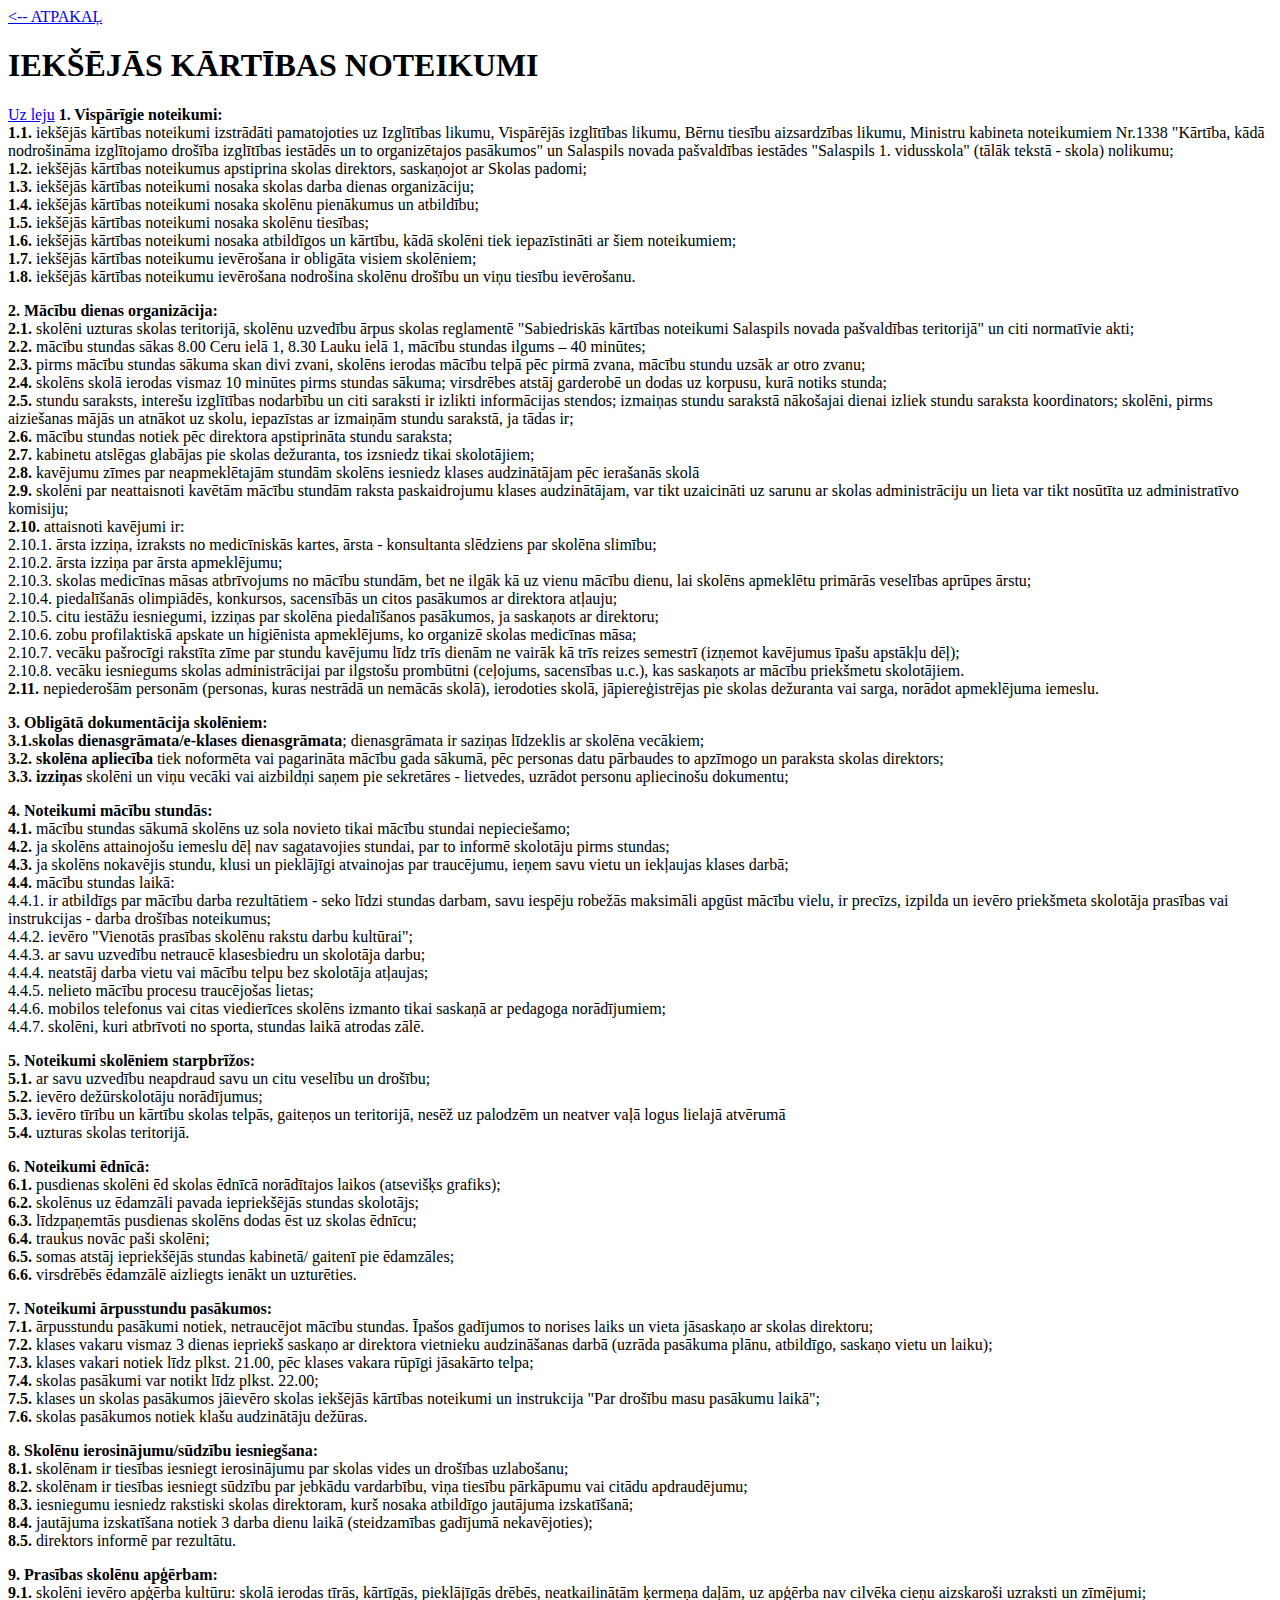
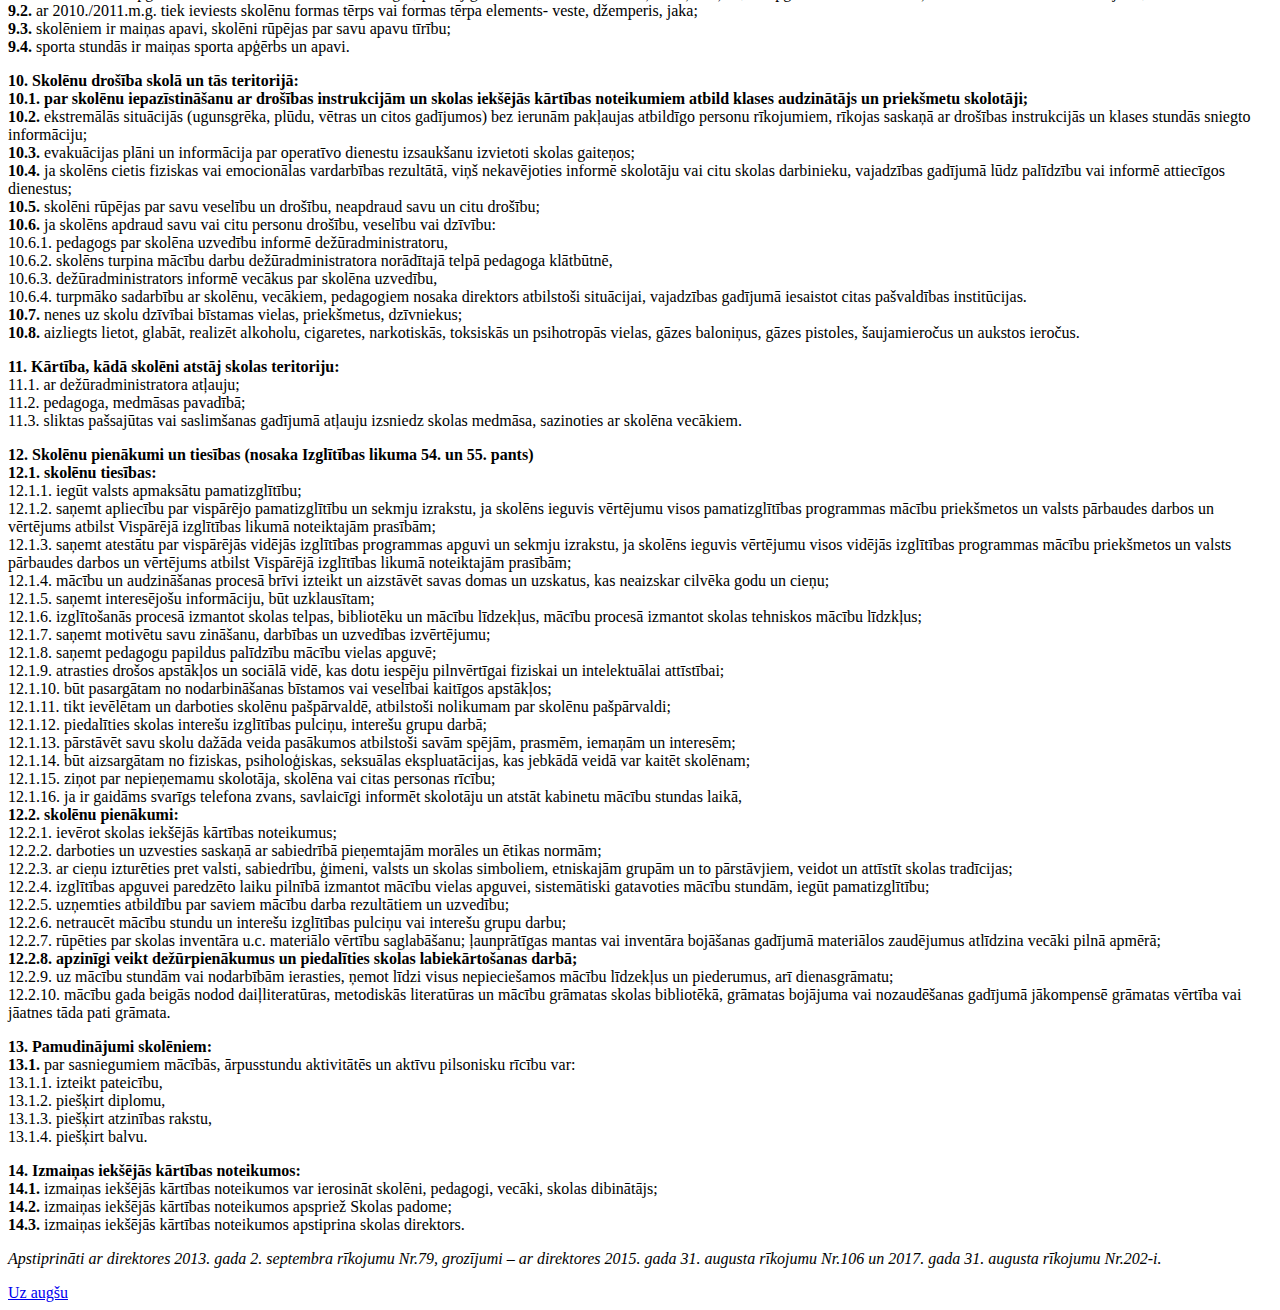
<file: IKN.html>
<!DOCTYPE html>
<html>
<head>
<title>IKN</title>
<meta charset="utf-8">
</head>
<body>
  <a href= "index.html"> <-- ATPAKAĻ </a>

<h1>IEKŠĒJĀS KĀRTĪBAS NOTEIKUMI</h1>
<p >
  <a name=up></a>
  <a href=#down>Uz leju</a>
<B>1. Vispārīgie noteikumi:</B>
<BR><B >1.1.</B> iekšējās kārtības noteikumi izstrādāti pamatojoties uz Izglītības likumu, Vispārējās izglītības likumu, Bērnu tiesību aizsardzības likumu, Ministru kabineta noteikumiem Nr.1338 "Kārtība, kādā nodrošināma izglītojamo drošība izglītības iestādēs un to organizētajos pasākumos" un Salaspils novada pašvaldības iestādes "Salaspils 1. vidusskola" (tālāk tekstā - skola) nolikumu;
<BR><B>1.2.</B> iekšējās kārtības noteikumus apstiprina skolas direktors, saskaņojot ar Skolas padomi;
<BR><B>1.3.</B> iekšējās kārtības noteikumi nosaka skolas darba dienas organizāciju;
<BR><B>1.4.</B> iekšējās kārtības noteikumi nosaka skolēnu pienākumus un atbildību;
<BR><B>1.5.</B> iekšējās kārtības noteikumi nosaka skolēnu tiesības;
<BR><B>1.6.</B> iekšējās kārtības noteikumi nosaka atbildīgos un kārtību, kādā skolēni tiek iepazīstināti ar šiem noteikumiem;
<BR><B>1.7.</B> iekšējās kārtības noteikumu ievērošana ir obligāta visiem skolēniem;
<BR><B>1.8.</B> iekšējās kārtības noteikumu ievērošana nodrošina skolēnu drošību un viņu tiesību ievērošanu.
<p >
<B>2. Mācību dienas organizācija:</B>
<BR><B>2.1.</B> skolēni uzturas skolas teritorijā, skolēnu uzvedību ārpus skolas reglamentē "Sabiedriskās kārtības noteikumi Salaspils novada pašvaldības teritorijā" un citi normatīvie akti;
<BR><B>2.2.</B> mācību stundas sākas 8.00  Ceru ielā 1, 8.30 Lauku ielā 1, mācību stundas ilgums – 40 minūtes;
<BR><B>2.3.</B> pirms mācību stundas sākuma skan divi zvani, skolēns ierodas mācību telpā pēc pirmā zvana, mācību stundu uzsāk ar otro zvanu;
<BR><B>2.4.</B> skolēns skolā ierodas vismaz 10 minūtes pirms stundas sākuma; virsdrēbes atstāj garderobē un dodas uz korpusu, kurā notiks stunda; 
<BR><B>2.5.</B> stundu saraksts, interešu izglītības nodarbību un citi saraksti ir izlikti informācijas stendos; izmaiņas stundu sarakstā nākošajai dienai izliek stundu saraksta koordinators; skolēni, pirms aiziešanas mājās un atnākot uz skolu, iepazīstas ar izmaiņām stundu sarakstā, ja tādas ir;
<BR><B>2.6.</B> mācību stundas notiek pēc direktora apstiprināta stundu saraksta;
<BR><B>2.7.</B> kabinetu atslēgas glabājas pie skolas dežuranta, tos izsniedz tikai skolotājiem;
<BR><B>2.8.</B> kavējumu zīmes par neapmeklētajām stundām skolēns iesniedz klases audzinātājam pēc ierašanās skolā<BR><B>2.9.</B> skolēni par neattaisnoti kavētām mācību stundām raksta paskaidrojumu klases audzinātājam, var tikt uzaicināti uz sarunu ar skolas administrāciju un lieta var tikt nosūtīta uz administratīvo komisiju;
<BR><B>2.10.</B> attaisnoti kavējumi ir:
<BR>2.10.1. ārsta izziņa, izraksts no medicīniskās kartes, ārsta - konsultanta slēdziens par skolēna slimību;
<BR>2.10.2. ārsta izziņa par ārsta apmeklējumu;
<BR>2.10.3. skolas medicīnas māsas atbrīvojums no mācību stundām, bet ne ilgāk kā uz vienu mācību dienu, lai skolēns apmeklētu primārās veselības aprūpes ārstu;
<BR>2.10.4. piedalīšanās olimpiādēs, konkursos, sacensībās un citos pasākumos ar direktora atļauju;
<BR>2.10.5. citu iestāžu iesniegumi, izziņas par skolēna piedalīšanos pasākumos, ja saskaņots ar direktoru;
<BR>2.10.6. zobu profilaktiskā apskate un higiēnista apmeklējums, ko organizē skolas medicīnas māsa; 
<BR>2.10.7. vecāku pašrocīgi rakstīta zīme par stundu kavējumu līdz trīs dienām ne vairāk kā trīs reizes semestrī (izņemot kavējumus īpašu apstākļu dēļ);
<BR>2.10.8. vecāku iesniegums skolas administrācijai par ilgstošu prombūtni (ceļojums, sacensības u.c.), kas saskaņots ar mācību priekšmetu skolotājiem.<BR><B>2.11.</B> nepiederošām personām (personas, kuras nestrādā un nemācās skolā), ierodoties skolā, jāpiereģistrējas pie skolas dežuranta vai sarga, norādot apmeklējuma iemeslu.
<p > 
<B>3. Obligātā dokumentācija skolēniem:</B> 
<BR><B>3.1.</B><B>skolas dienasgrāmata/e-klases dienasgrāmata</B>; dienasgrāmata ir saziņas līdzeklis ar skolēna vecākiem;  <BR><B>3.2. skolēna apliecība</B> tiek noformēta vai pagarināta mācību gada sākumā, pēc personas datu pārbaudes to apzīmogo un paraksta 
skolas direktors;
<BR><B>3.3. izziņas</B> skolēni un viņu vecāki vai aizbildņi saņem pie sekretāres - lietvedes, uzrādot personu apliecinošu dokumentu;
<p > 
<B>4. Noteikumi mācību stundās:</B>
<BR><B>4.1.</B> mācību stundas sākumā skolēns uz sola novieto tikai mācību stundai nepieciešamo;
<BR><B>4.2.</B> ja skolēns attainojošu iemeslu dēļ nav sagatavojies stundai, par to informē skolotāju pirms stundas;
<BR><B>4.3.</B> ja skolēns nokavējis stundu, klusi un pieklājīgi atvainojas par traucējumu, ieņem savu vietu un iekļaujas klases darbā;
<BR><B>4.4.</B> mācību stundas laikā:
<BR>4.4.1. ir atbildīgs par mācību darba rezultātiem - seko līdzi stundas darbam, savu iespēju robežās maksimāli apgūst mācību vielu, ir precīzs, izpilda un ievēro priekšmeta skolotāja prasības vai instrukcijas - darba drošības noteikumus;
<BR>4.4.2. ievēro "Vienotās prasības skolēnu rakstu darbu kultūrai";
<BR>4.4.3. ar savu uzvedību netraucē klasesbiedru un skolotāja darbu;
<BR>4.4.4. neatstāj darba vietu vai mācību telpu bez skolotāja atļaujas;
<BR>4.4.5. nelieto mācību procesu traucējošas lietas;
<BR>4.4.6. mobilos telefonus vai citas viedierīces skolēns izmanto tikai saskaņā ar pedagoga norādījumiem;<BR>
4.4.7. skolēni, kuri atbrīvoti no sporta, stundas laikā atrodas zālē.

<p > 
<B>5. Noteikumi skolēniem starpbrīžos:</B>
<BR><B>5.1.</B> ar savu uzvedību neapdraud savu un citu veselību un drošību;
<BR><B>5.2.</B> ievēro dežūrskolotāju norādījumus;
<BR><B>5.3.</B> ievēro tīrību un kārtību skolas telpās, gaiteņos un teritorijā, nesēž uz palodzēm un neatver vaļā logus lielajā atvērumā
<BR><B>5.4.</B>	uzturas skolas teritorijā.

<p > 
<B>6. Noteikumi ēdnīcā:</B>
<BR><B>6.1.</B> pusdienas skolēni ēd skolas ēdnīcā norādītajos laikos (atsevišķs grafiks);
<BR><B>6.2.</B> skolēnus uz ēdamzāli pavada iepriekšējās stundas skolotājs; 
<BR><B>6.3.</B>	līdzpaņemtās pusdienas skolēns dodas ēst uz skolas ēdnīcu;
<BR><B>6.4.</B> traukus  novāc paši skolēni;
<BR><B>6.5.</B> somas atstāj iepriekšējās stundas kabinetā/ gaitenī pie ēdamzāles;

<BR><B> 6.6.</B> virsdrēbēs ēdamzālē aizliegts ienākt un uzturēties.
<p > 
<B>7. Noteikumi ārpusstundu pasākumos:</B>
<BR><B>7.1.</B> ārpusstundu pasākumi notiek, netraucējot mācību stundas. Īpašos gadījumos to norises laiks un vieta jāsaskaņo ar skolas direktoru;
<BR><B>7.2.</B> klases vakaru vismaz 3 dienas iepriekš saskaņo ar direktora vietnieku audzināšanas darbā (uzrāda pasākuma plānu, atbildīgo, saskaņo vietu un laiku);
<BR><B>7.3.</B> klases vakari notiek līdz plkst. 21.00, pēc klases vakara rūpīgi jāsakārto telpa;
<BR><B>7.4.</B> skolas pasākumi var notikt līdz plkst. 22.00; <BR><B>7.5.</B> klases un skolas pasākumos jāievēro skolas iekšējās kārtības noteikumi un instrukcija "Par drošību masu pasākumu laikā";
<BR><B>7.6.</B> skolas pasākumos notiek klašu audzinātāju dežūras.

<p> 
<B>8. Skolēnu ierosinājumu/sūdzību iesniegšana:</B>

<BR><B>8.1.</B> skolēnam ir tiesības iesniegt ierosinājumu par skolas vides un drošības uzlabošanu;

<BR><B>8.2.</B> skolēnam ir tiesības iesniegt sūdzību par jebkādu vardarbību, viņa tiesību pārkāpumu vai citādu apdraudējumu;
<BR><B>8.3.</B> iesniegumu iesniedz rakstiski skolas direktoram, kurš nosaka atbildīgo jautājuma izskatīšanā;
<BR><B>8.4.</B> jautājuma izskatīšana notiek 3 darba dienu laikā (steidzamības gadījumā nekavējoties);
<BR><B>8.5.</B> direktors informē par rezultātu.
<p > 
<B>9. Prasības skolēnu apģērbam:</B>
<BR><B>9.1.</B> skolēni ievēro apģērba kultūru: skolā ierodas tīrās, kārtīgās, pieklājīgās drēbēs, neatkailinātām ķermeņa daļām, uz apģērba nav cilvēka cieņu aizskaroši uzraksti un zīmējumi;
<BR><B>9.2.</B> ar 2010./2011.m.g. tiek ieviests skolēnu formas tērps vai formas tērpa elements- veste, džemperis, jaka;
<BR><B>9.3.</B>	skolēniem ir maiņas apavi, skolēni rūpējas par savu apavu tīrību;
<BR><B>9.4.</B> sporta stundās ir maiņas sporta apģērbs un apavi.
<p >
<B>10. Skolēnu drošība skolā un tās teritorijā:</B>
<BR><B>10.1. par skolēnu iepazīstināšanu ar drošības instrukcijām un skolas iekšējās kārtības noteikumiem atbild klases audzinātājs un priekšmetu skolotāji;
<BR>10.2.</B> ekstremālās situācijās (ugunsgrēka, plūdu, vētras un citos gadījumos) bez ierunām pakļaujas atbildīgo personu rīkojumiem, rīkojas saskaņā ar drošības instrukcijās un klases stundās sniegto informāciju;
<BR><B>10.3.</B> evakuācijas plāni un informācija par operatīvo dienestu izsaukšanu izvietoti skolas gaiteņos;
<BR><B>10.4.</B> ja skolēns cietis fiziskas vai emocionālas vardarbības rezultātā, viņš nekavējoties informē skolotāju vai citu skolas darbinieku, vajadzības gadījumā lūdz palīdzību vai informē attiecīgos dienestus;
<BR><B>10.5.</B> skolēni rūpējas par savu veselību un drošību, neapdraud savu un citu drošību;
<BR><B>10.6.</B> ja skolēns apdraud savu vai citu personu drošību, veselību vai dzīvību:<BR>
10.6.1. pedagogs par skolēna uzvedību informē dežūradministratoru,<BR>
10.6.2. skolēns turpina mācību darbu dežūradministratora norādītajā telpā pedagoga klātbūtnē,<BR>
10.6.3. dežūradministrators informē vecākus par skolēna uzvedību,<BR>
10.6.4. turpmāko sadarbību ar skolēnu, vecākiem, pedagogiem nosaka direktors atbilstoši situācijai, vajadzības gadījumā iesaistot citas pašvaldības institūcijas.
<BR><B>10.7.</B> nenes uz skolu dzīvībai bīstamas vielas, priekšmetus, dzīvniekus;
<BR><B>10.8.</B> aizliegts lietot, glabāt, realizēt alkoholu, cigaretes, narkotiskās, toksiskās un psihotropās vielas, gāzes baloniņus, gāzes pistoles, šaujamieročus un aukstos ieročus.
<p>
<B>11. Kārtība, kādā skolēni atstāj skolas teritoriju:
</B><BR>11.1. ar dežūradministratora atļauju;<BR>
11.2. pedagoga, medmāsas pavadībā;<BR>
11.3.  sliktas pašsajūtas vai saslimšanas gadījumā atļauju izsniedz skolas medmāsa, sazinoties ar skolēna vecākiem.
<p>

<B>12. Skolēnu pienākumi un tiesības  (nosaka Izglītības likuma 54. un 55. pants)</B>
<BR><B>12.1. skolēnu tiesības:</B>
<BR> 12.1.1. iegūt valsts apmaksātu pamatizglītību;
<BR> 12.1.2.  saņemt apliecību par vispārējo pamatizglītību un sekmju izrakstu, ja skolēns ieguvis vērtējumu visos pamatizglītības programmas mācību priekšmetos un valsts pārbaudes darbos un vērtējums atbilst Vispārējā izglītības likumā noteiktajām prasībām;
<BR>12.1.3. saņemt atestātu par vispārējās vidējās izglītības programmas apguvi un sekmju izrakstu, ja skolēns ieguvis vērtējumu visos vidējās izglītības programmas mācību priekšmetos un valsts pārbaudes darbos un vērtējums atbilst Vispārējā izglītības likumā noteiktajām prasībām;
<BR>12.1.4. mācību un audzināšanas procesā brīvi izteikt un aizstāvēt savas domas un uzskatus, kas neaizskar cilvēka godu un cieņu;
<BR>12.1.5. saņemt interesējošu informāciju, būt uzklausītam;
<BR>12.1.6. izglītošanās procesā izmantot skolas telpas, bibliotēku un mācību līdzekļus, mācību procesā izmantot skolas tehniskos mācību līdzkļus;
<BR>12.1.7. saņemt motivētu savu zināšanu, darbības un uzvedības izvērtējumu;
<BR>12.1.8. saņemt pedagogu papildus palīdzību mācību vielas apguvē;
<BR>12.1.9. atrasties drošos apstākļos un sociālā vid&#275, kas dotu iespēju pilnvērtīgai fiziskai un intelektuālai attīstībai;
<BR>12.1.10. būt pasargātam no nodarbināšanas bīstamos vai veselībai kaitīgos apstākļos;
<BR>12.1.11. tikt ievēlētam un darboties skolēnu pašpārvaldē, atbilstoši nolikumam par skolēnu pašpārvaldi;
<BR>12.1.12. piedalīties skolas interešu izglītības pulciņu, interešu grupu darbā;
<BR>12.1.13. pārstāvēt savu skolu dažāda veida pasākumos atbilstoši savām spējām, prasmēm, iemaņām un interesēm;
<BR>12.1.14. būt aizsargātam no fiziskas, psiholoģiskas, seksuālas ekspluatācijas, kas jebkādā veidā var kaitēt skolēnam;
<BR>12.1.15. ziņot par nepieņemamu skolotāja, skolēna vai citas personas rīcību;
<BR>12.1.16. ja ir gaidāms svarīgs telefona zvans, savlaicīgi informēt skolotāju un atstāt kabinetu mācību stundas laikā,
<BR><B>12.2. skolēnu pienākumi:</B>
<BR>12.2.1. ievērot skolas iekšējās kārtības noteikumus;
<BR>12.2.2. darboties un uzvesties saskaņā ar sabiedrībā pieņemtajām morāles un ētikas normām;
<BR>12.2.3. ar cieņu izturēties pret valsti, sabiedrību, ģimeni, valsts un skolas simboliem, etniskajām grupām un to pārstāvjiem, veidot un attīstīt skolas tradīcijas;
<BR>12.2.4. izglītības apguvei paredzēto laiku pilnībā izmantot mācību vielas apguvei, sistemātiski gatavoties mācību stundām, iegūt pamatizglītību;
<BR>12.2.5. uzņemties atbildību par saviem mācību darba rezultātiem un uzvedību;
<BR>12.2.6. netraucēt mācību stundu un interešu izglītības pulciņu vai interešu grupu darbu;
<BR>12.2.7. rūpēties par skolas inventāra u.c. materiālo vērtību saglabāšanu; ļaunprātīgas mantas vai inventāra bojāšanas gadījumā materiālos zaudējumus atlīdzina vecāki pilnā apmērā;
<BR><B>12.2.8. apzinīgi veikt dežūrpienākumus un piedalīties skolas labiekārtošanas darbā;</B>
<BR>12.2.9. uz mācību stundām vai nodarbībām ierasties, ņemot līdzi visus nepieciešamos mācību līdzekļus un piederumus, arī dienasgrāmatu;
<BR>12.2.10. mācību gada beigās nodod daiļliteratūras, metodiskās literatūras un mācību grāmatas skolas bibliotēk&#257, grāmatas bojājuma vai nozaudēšanas gadījumā jākompensē grāmatas vērtība vai jāatnes tāda pati grāmata.

<p>
<B>13. Pamudinājumi skolēniem:</B> 
<BR><B>13.1.</B> par sasniegumiem mācībās, ārpusstundu aktivitātēs un aktīvu pilsonisku rīcību var: 
<BR>13.1.1. izteikt pateicību, 
<BR>13.1.2. piešķirt diplomu,
<BR>13.1.3. piešķirt atzinības rakstu, 
<BR>13.1.4. piešķirt balvu.
<p>
<B>14. Izmaiņas iekšējās kārtības noteikumos: </B>
<BR><B>14.1.</B> izmaiņas iekšējās kārtības noteikumos var ierosināt skolēni, 
pedagogi, vecāki, skolas dibinātājs; 
<BR><B>14.2.</B> izmaiņas iekšējās kārtības noteikumos apspriež Skolas padome;
<BR><B>14.3.</B> izmaiņas iekšējās kārtības noteikumos apstiprina skolas direktors.
<P> 
<I>Apstiprināti ar direktores 2013. gada 2. septembra rīkojumu Nr.79,  grozījumi – ar direktores 2015. gada 31. augusta rīkojumu Nr.106 un 2017.
 gada 31. augusta rīkojumu Nr.202-i. </I>
</P>
<a href=#up>Uz augšu</a>
<a name=down></a>
</body>
</html>
</file>
